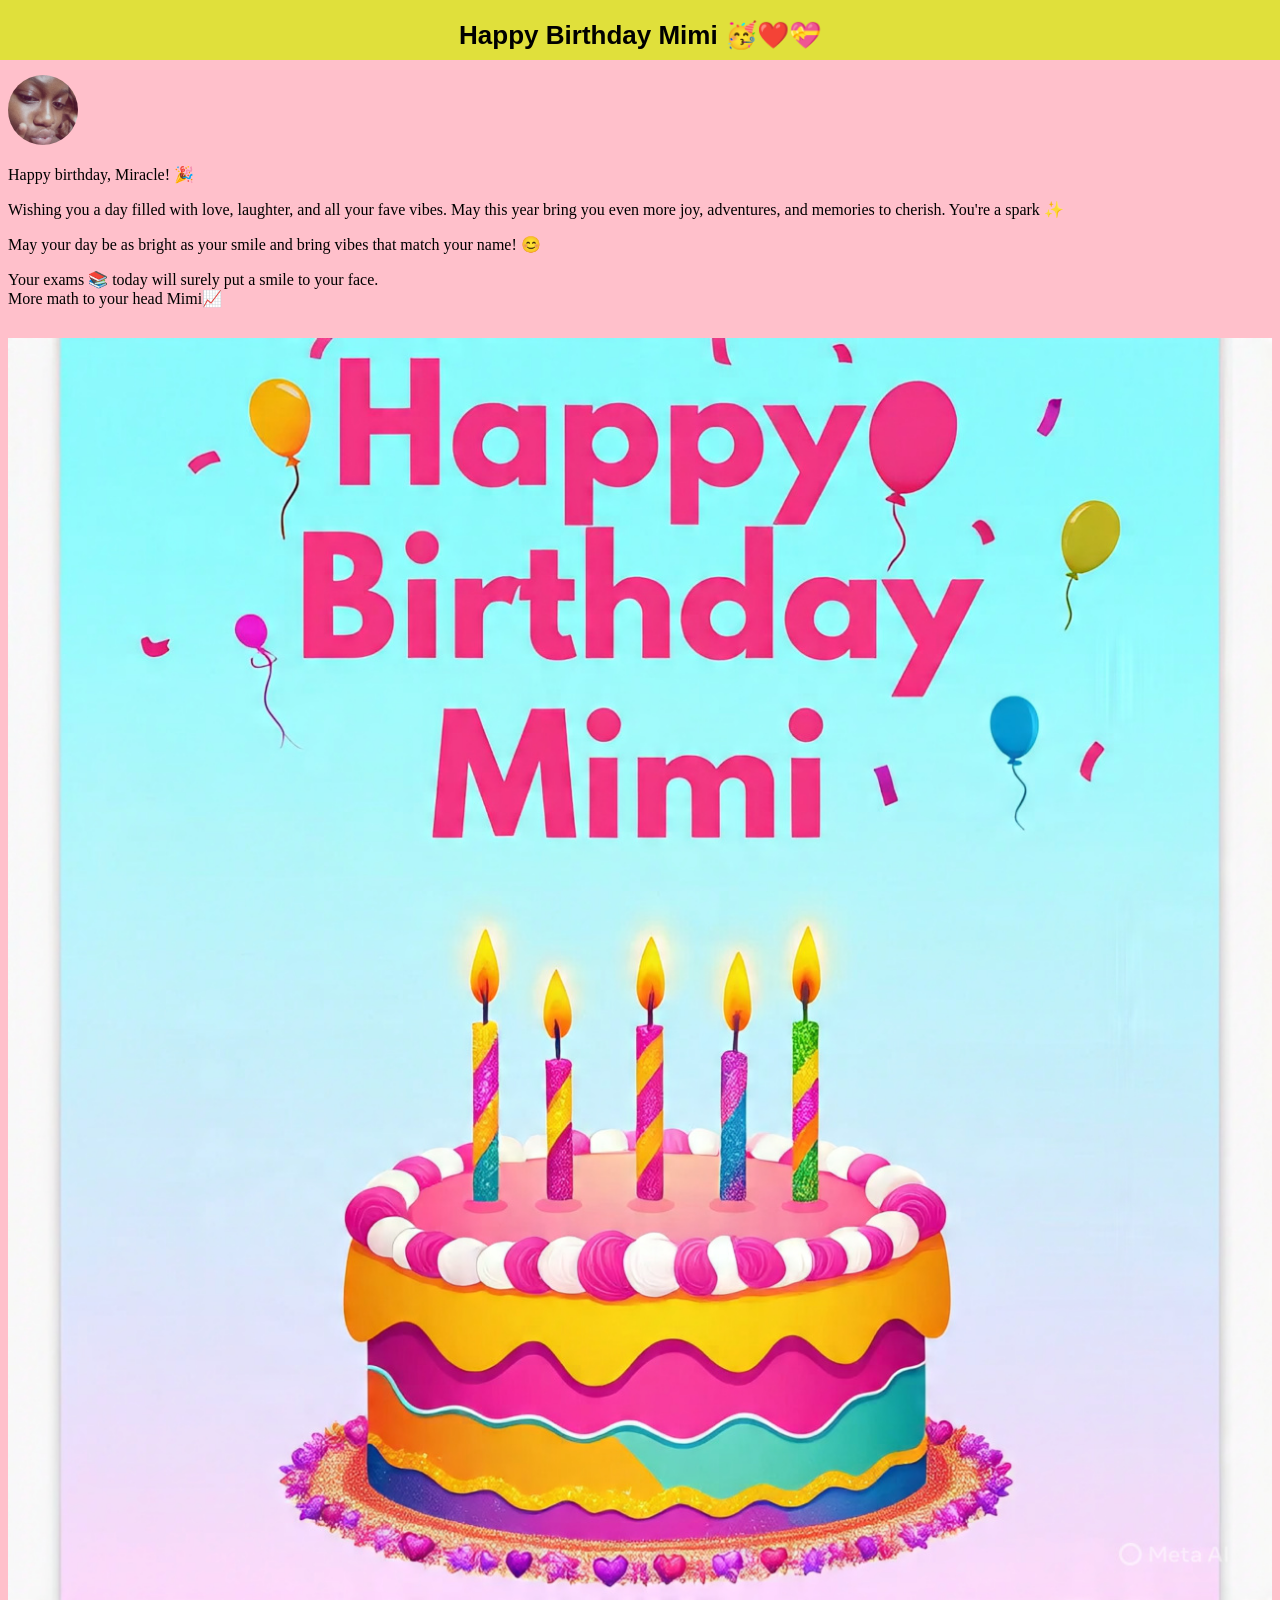
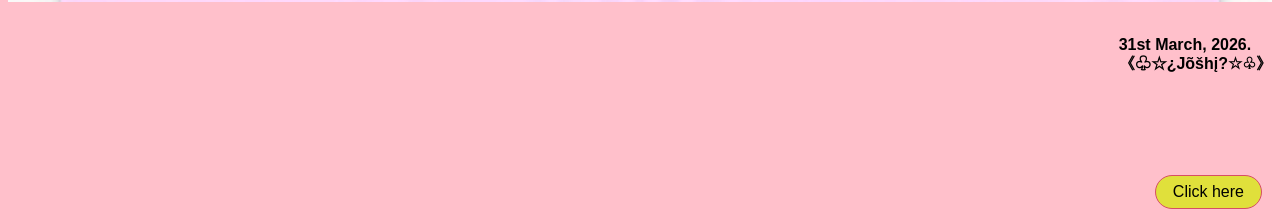
<file: index.html>
<!DOCTYPE html>
<html lang="en">
<head>
  <meta charset="UTF-8">
  <meta name="viewport" content="width=device-width, initial-scale=1.0">
  <title>Happy birthday Mimi </title>
  <link rel="stylesheet" href="mimi.css">
</head>
<body>
  <section>
    <div class="header">
      Happy Birthday Mimi 🥳❤️💝
    </div> 
    <div class="container">
        
      <img class="img" src="mimi2.jpg" > 
       <p>Happy birthday, Miracle! 🎉</p>  Wishing you a day filled with love, laughter,
         and all your fave vibes. May this year bring you even more joy, adventures,
          and memories to cherish. You're a spark ✨
          <p> May your day be as bright as your smile
           and bring vibes that match your name! 😊</p>
            Your exams 📚 today will surely put a smile
           to your face. <br> More math to your head Mimi📈 
    </div>
    <div> <img src="mimi.jpeg" alt="mimi"></div>
    <div class="date"> 31st March, 2026. <br>《♧☆¿Jõšhį?☆♧》</div>
    <div class="button">
     <a href="mimi.mp4"> <button>Click here</button></a>
    </div>
  </section>
</body>
</html>
</file>
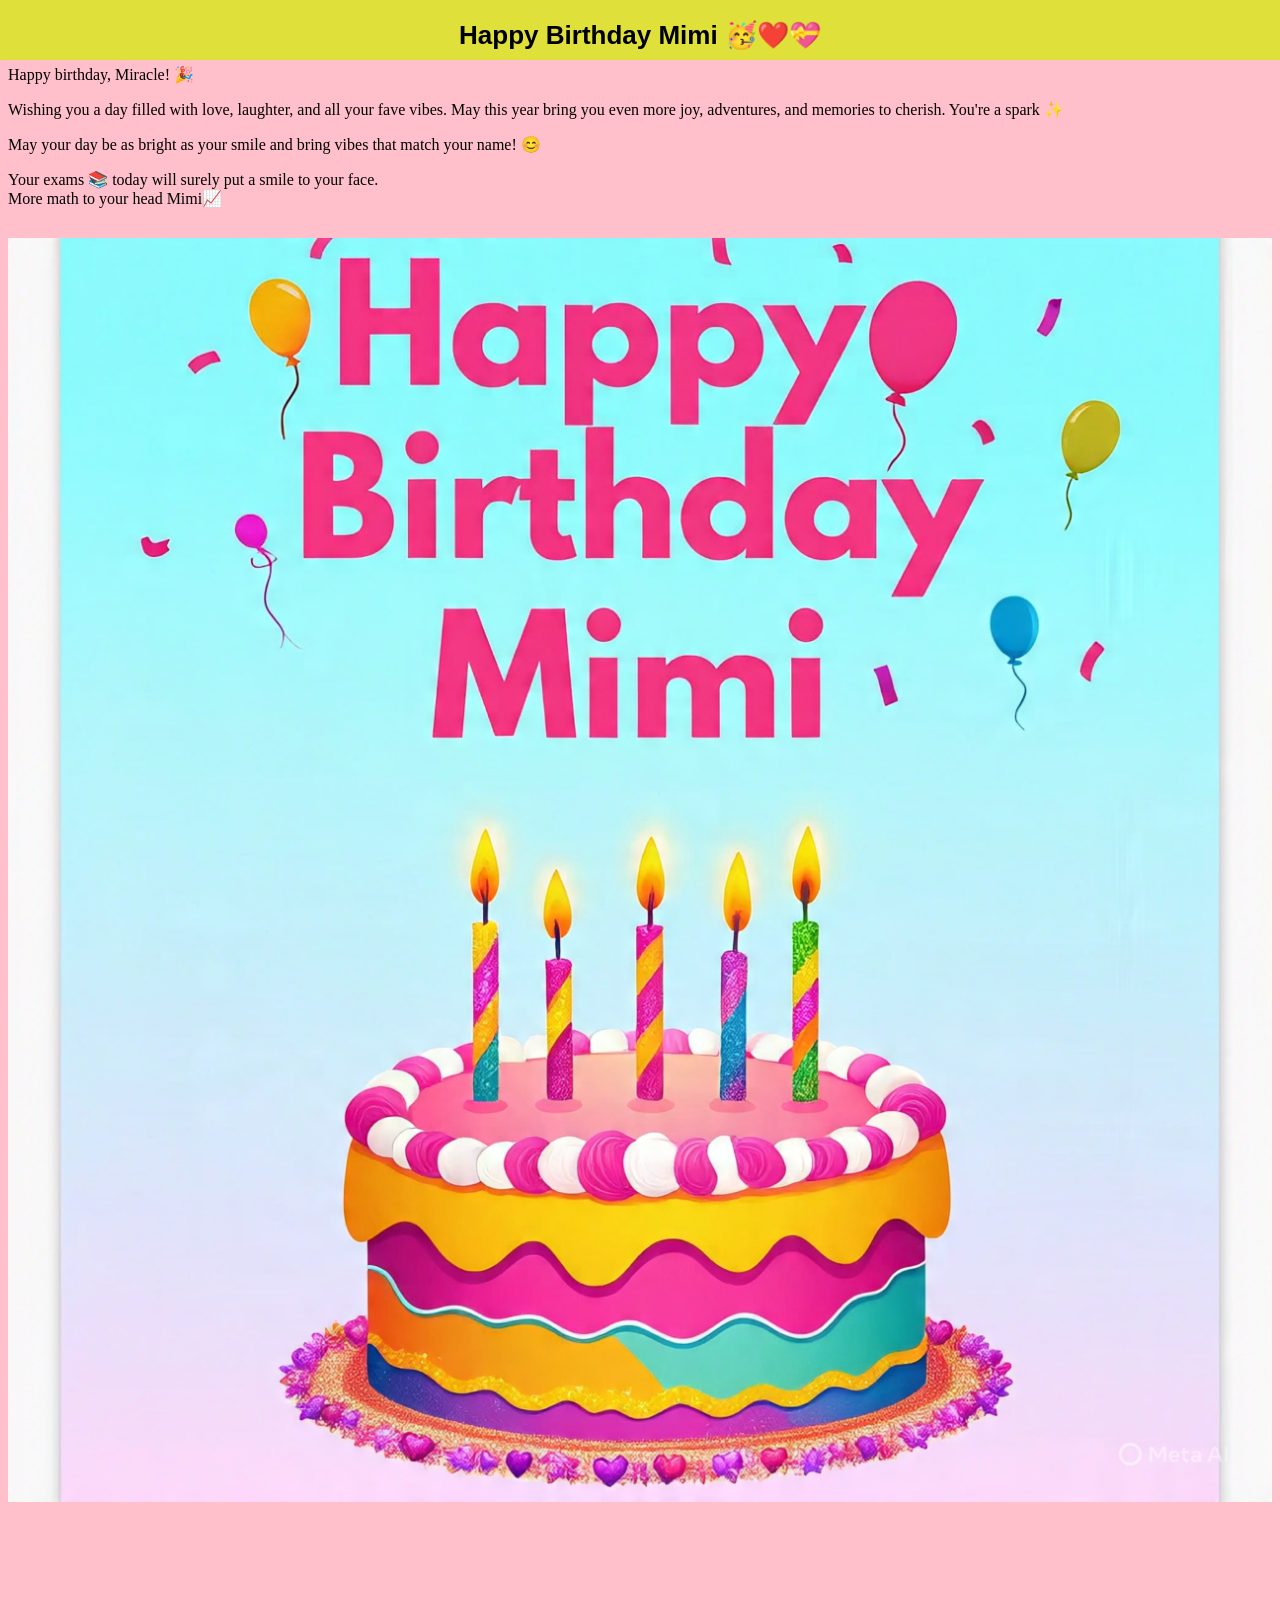
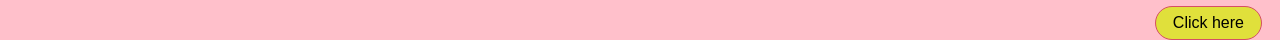
<file: mimi.html>
<!DOCTYPE html>
<html lang="en">
<head>
  <meta charset="UTF-8">
  <meta name="viewport" content="width=device-width, initial-scale=1.0">
  <title>Document</title>
  <link rel="stylesheet" href="mimi.css">
</head>
<body>
  <section>
    <div class="header">
      Happy Birthday Mimi 🥳❤️💝
    </div> 
    <div class="container">
        
       <p>Happy birthday, Miracle! 🎉</p>  Wishing you a day filled with love, laughter,
         and all your fave vibes. May this year bring you even more joy, adventures,
          and memories to cherish. You're a spark ✨
          <p> May your day be as bright as your smile
           and bring vibes that match your name! 😊</p>
            Your exams 📚 today will surely put a smile
           to your face. <br> More math to your head Mimi📈 
    </div>
    <div> <img src="mimi.jpeg" alt="mimi"></div>
    <div class="button">
     <a href="mimi.mp4"> <button>Click here</button></a>
    </div>
  </section>
</body>
</html>
</file>
<file: mimi.css>
body{
background-color: pink;
height: 1200px;
}
.header{
  position: fixed;
   display: flex;
  top: 0;
  left: 0;
  right: 0;
  background-color: rgb(224, 224, 59);
  height: 50px;
  align-items: center;
  justify-content: center;
  font-size: 26px;
  font-family: Arial, Helvetica, sans-serif;
  font-weight: bold;

  padding-top: 10px;
}
.img{
  height: 70px;
  width: 70px;
  margin-top: 10px;
  border-radius: 45px;
}
.container{
  margin-top: 65px;
}
video{
  width: 320;
  height: 240;
}
img{
  margin-top: 30px;
  height: 100%;
  width: 100%;
}
.date{
  display: flex;
  justify-content: right;
  margin-top: 30px;
  font-family: Arial, Helvetica, sans-serif;
  font-weight: bold;
}
.button{
  display: flex;
  justify-content: right;
  margin-top: 100px;
 margin-right: 10px;
}
button{
  padding: 7px 17px;
  background-color:  rgb(224, 224, 59);
  border-radius: 20px;
  border: 1px solid rgb(214, 78, 101) ;
  cursor: pointer;  font-size: 16px;
  font-weight: 200;
  transition:  opacity all 0.15sec ease;
}
button:hover{
  opacity: 0.8;
}
button:active{
 opacity: 0.5;
}
</file>
